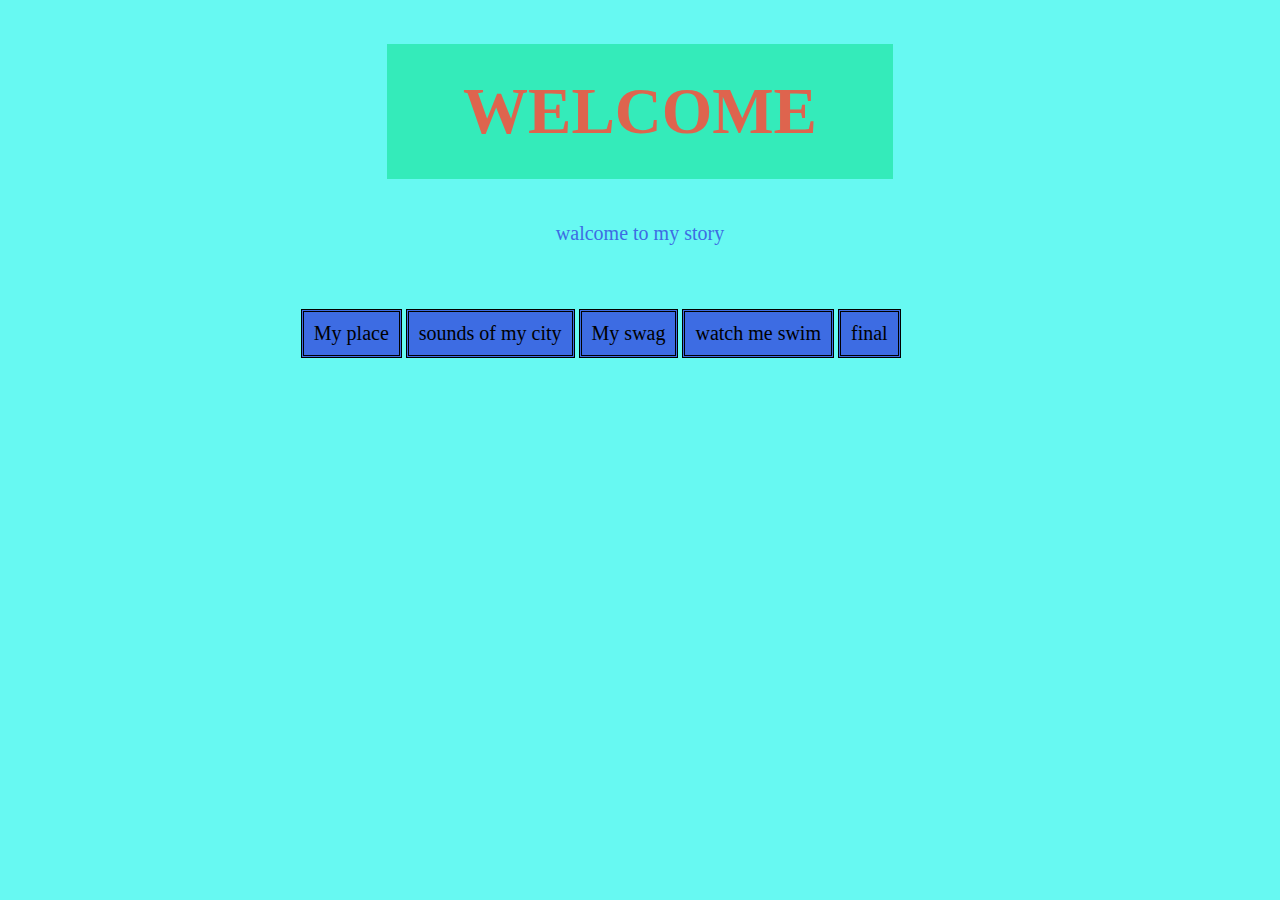
<file: index.html>
<!DOCTYPE html>
<html>
  <head>
    <meta charset="utf-8">
  <meta name="viewport" content="width=device-width, initial-scale=1">
  <title>home</title>
  </head>
  <body>
    <link rel="stylesheet" type="text/css" href="styles.css">
  <h1>WELCOME</h1>
  <p>walcome to my story</p>
  <br><ul>
    <li>  <a href="landscape.html">My place</a></li>
    <li><a href="soundtrack.html">sounds of my city</a></li>
    <li><a href="animation.html">My swag</a></li>
    <li><a href="programing.html">watch me swim</a></li>
    <li><a href="final.html">final</a></li>
  </body>
</html>
</file>
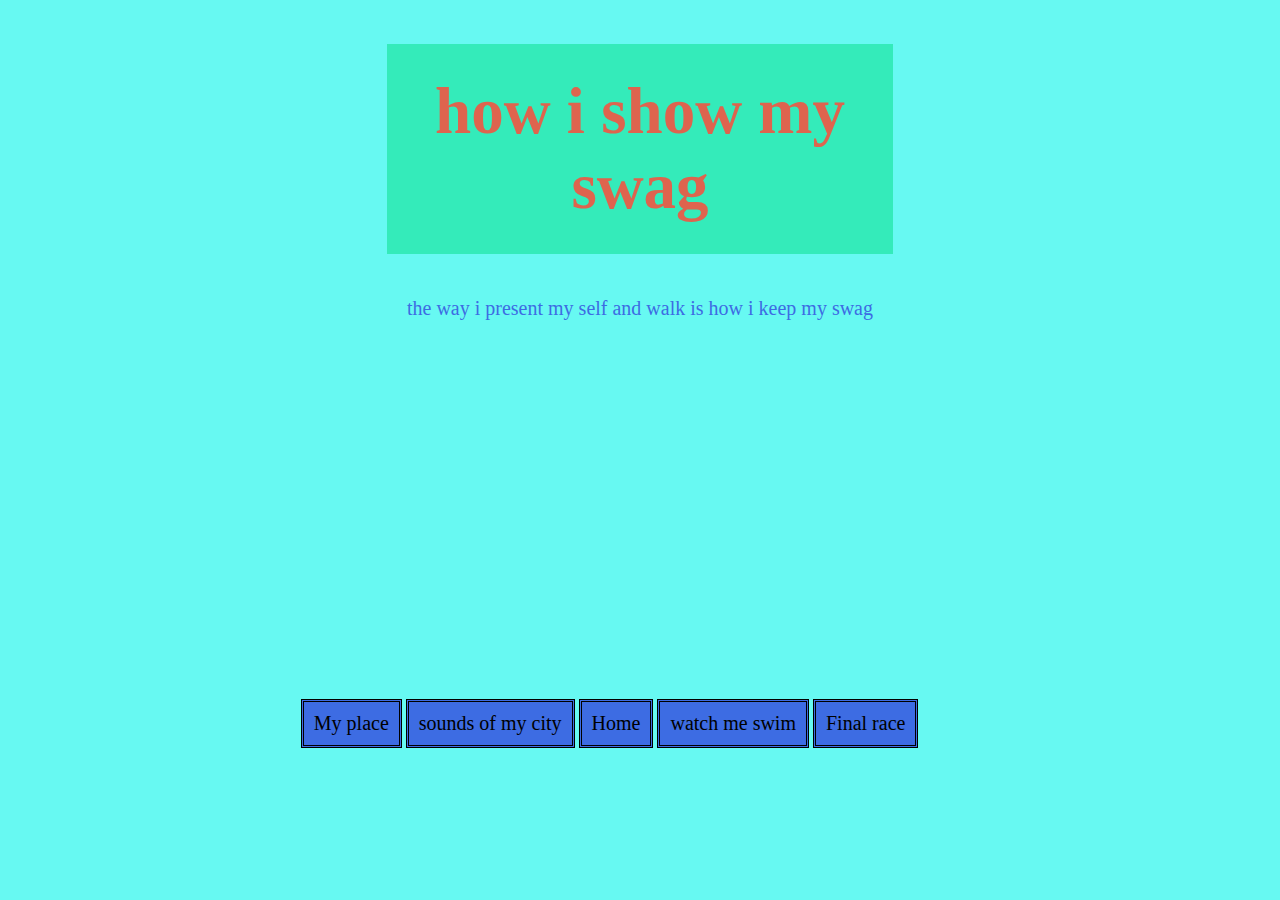
<file: animation.html>
<!DOCTYPE html>
<html>
<head>
	<meta charset="utf-8">
	<meta name="viewport" content="width=device-width, initial-scale=1">
	<title>how i strut</title>
</head>
<body>
	<link rel="stylesheet" type="text/css" href="styles.css">
	<h1>how i show my swag</h1>
	<p>the way i present my self and walk is how i keep my swag</p>
	<iframe width="560" height="315" src="https://www.youtube.com/embed/_sgWYqfoNDc?si=ORsudXWLlZNNGtUu" title="YouTube video player" frameborder="0" allow="accelerometer; autoplay; clipboard-write; encrypted-media; gyroscope; picture-in-picture; web-share" referrerpolicy="strict-origin-when-cross-origin" allowfullscreen></iframe>
	<br>
	<ul>
		<li>	<a href="landscape.html">My place</a></li>
		<li><a href="soundtrack.html">sounds of my city</a></li>
		<li><a href="index.html">Home</a></li>
		<li><a href="programing.html">watch me swim</a></li>
		<li><a href="final.html">Final race</a></li>
	</ul>
	

</body>
</html>
</file>
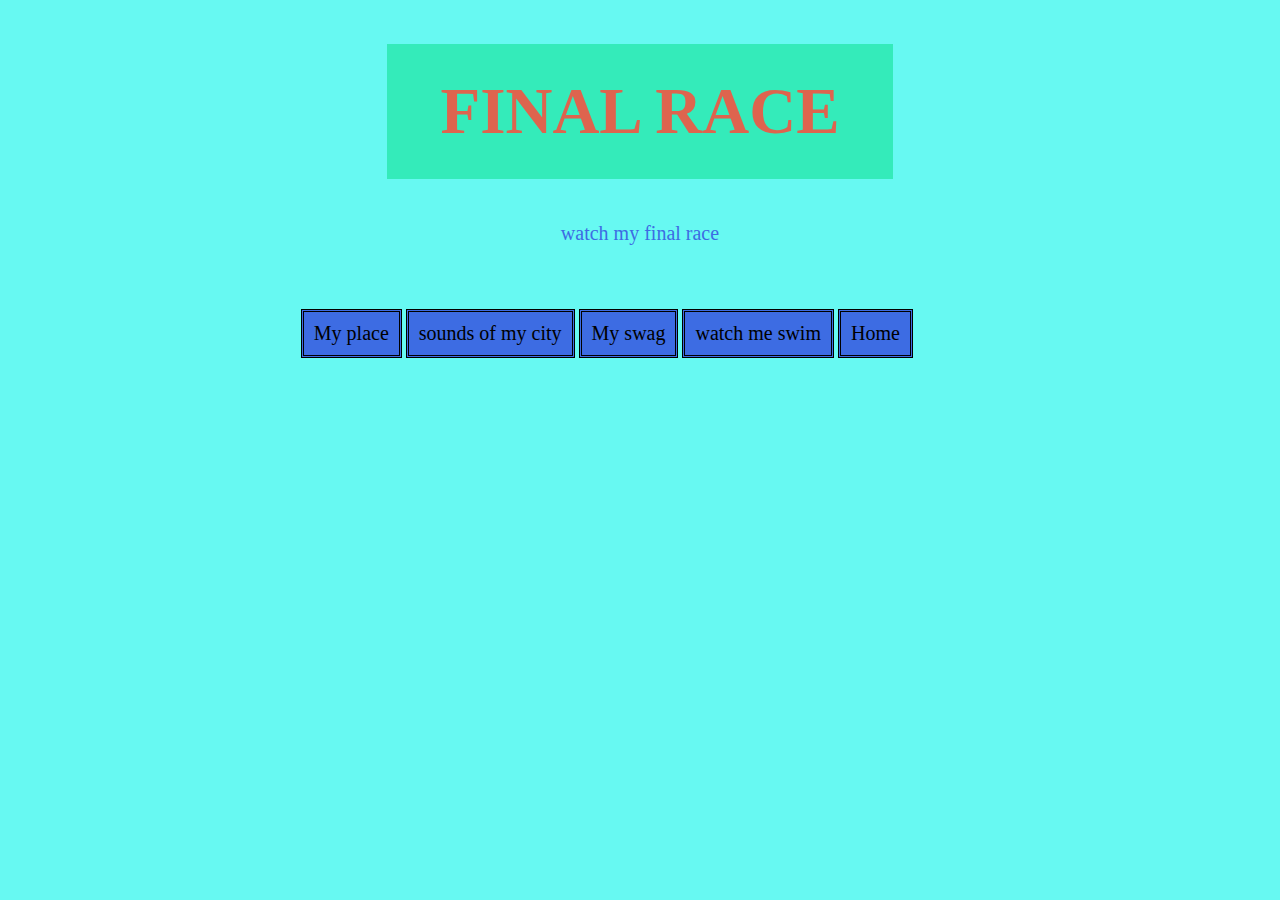
<file: final.html>
<!DOCTYPE html>
<html>
<head>
	<meta charset="utf-8">
	<meta name="viewport" content="width=device-width, initial-scale=1">
	<title>final</title>
</head>
<body>
	<link rel="stylesheet" type="text/css" href="styles.css">
	<h1>FINAL RACE</h1>
	<p>watch my final race</p>
	<br><ul>
		<li>	<a href="landscape.html">My place</a></li>
		<li><a href="soundtrack.html">sounds of my city</a></li>
		<li><a href="animation.html">My swag</a></li>
		<li><a href="programing.html">watch me swim</a></li>
		<li><a href="index.html">Home</a></li>
	</ul>
	

</body>
</html>
</file>
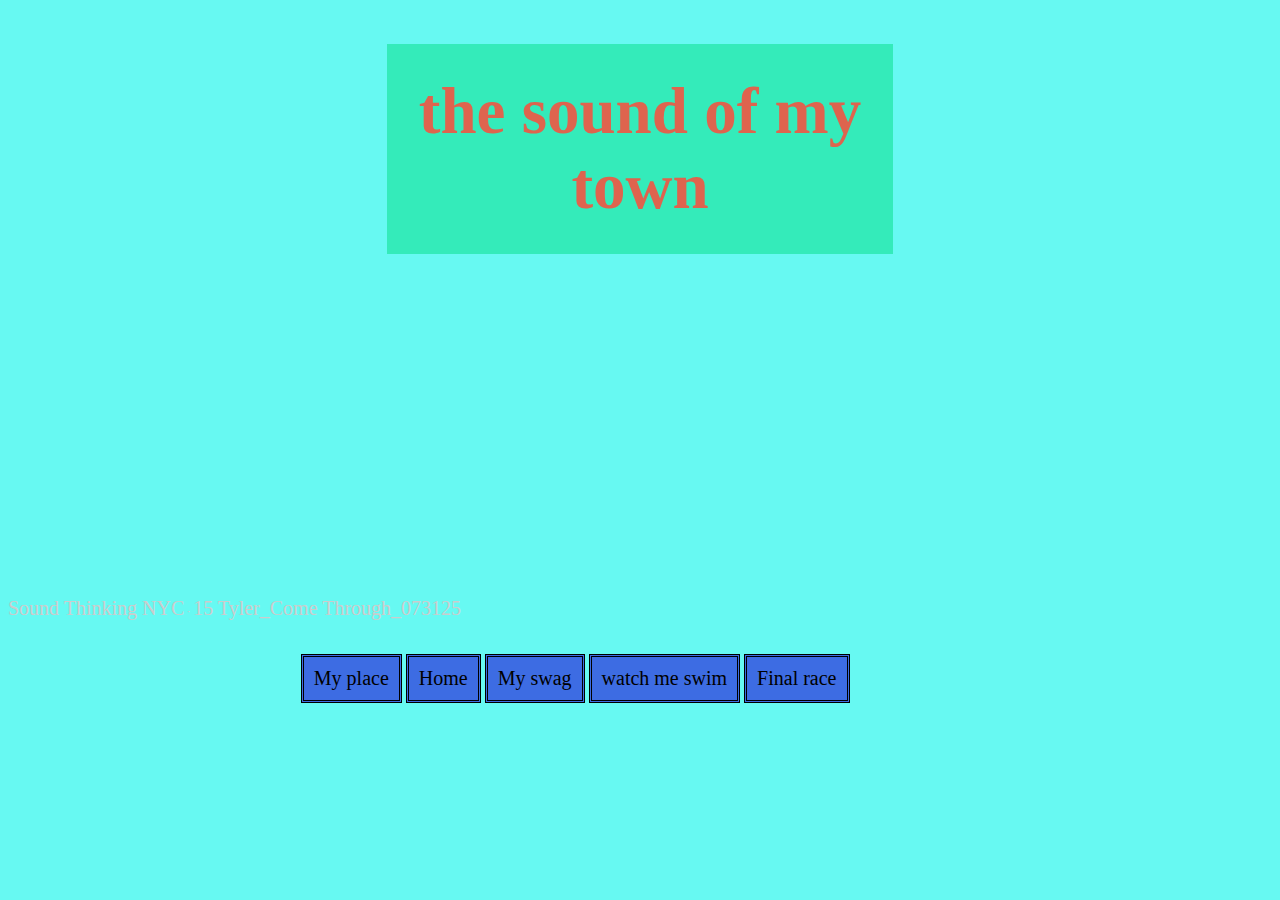
<file: soundtrack.html>
<!DOCTYPE html>
<html>
<head>
	<meta charset="utf-8">
	<meta name="viewport" content="width=device-width, initial-scale=1">
	<title>my soundtrack</title>
</head>
<body>
	<link rel="stylesheet" type="text/css" href="styles.css">
	<h1> the sound of my town</h1>
	<iframe width="100%" height="300" scrolling="no" frameborder="no" allow="autoplay" src="https://w.soundcloud.com/player/?url=https%3A//api.soundcloud.com/tracks/2140247394&color=%23ff5500&auto_play=false&hide_related=false&show_comments=true&show_user=true&show_reposts=false&show_teaser=true&visual=true"></iframe><div style="font-size: 10px; color: #cccccc;line-break: anywhere;word-break: normal;overflow: hidden;white-space: nowrap;text-overflow: ellipsis; font-family: Interstate,Lucida Grande,Lucida Sans Unicode,Lucida Sans,Garuda,Verdana,Tahoma,sans-serif;font-weight: 100;"><a href="https://soundcloud.com/stnyc" title="Sound Thinking NYC" target="_blank" style="color: #cccccc; text-decoration: none;">Sound Thinking NYC</a> · <a href="https://soundcloud.com/stnyc/15-tyler_come-through_073125" title="15 Tyler_Come Through_073125" target="_blank" style="color: #cccccc; text-decoration: none;">15 Tyler_Come Through_073125</a></div>
	<br>
	<ul>
		<li>	<a href="landscape.html">My place</a></li>
		<li><a href="index.html">Home</a></li>
		<li><a href="animation.html">My swag</a></li>
		<li><a href="programing.html">watch me swim</a></li>
		<li><a href="final.html">Final race</a></li>
	</ul>
	



</body>
</html>
</file>
<file: styles.css>
body{background-color: #67F9F2}
h1{color:#DE644E;
	font-family: papyrus;
	font-size: 65px;
	text-align: center;
	background-color: #34ebba;
 	margin-left: 30%;
 	margin-right: 30%;
 	padding: 30px;}

 	p{color: #3d6ce3;
 font-family: avenir;
 font-size: 20px;
text-align: center;
margin-bottom: 30px;}

img{border-style: double;
	border-width: 10px;
     color: #ffffff;
 	display: block;
 	margin-left: auto;
 	margin-right: auto;}


 a{text-decoration: none;
 	color: black;
 	font-family: avenir;
 	font-size: 20px}

 	a:hover{color: black;
 		font-size: 30px}

ul {list-style: circle;
margin-left: 20%;
margin-right:20%;}

li{background-color:#3d6ce3;
display: inline-block;
border-style: double;
padding: 10px;}

iframe{display: block;
margin: auto;}
</file>
